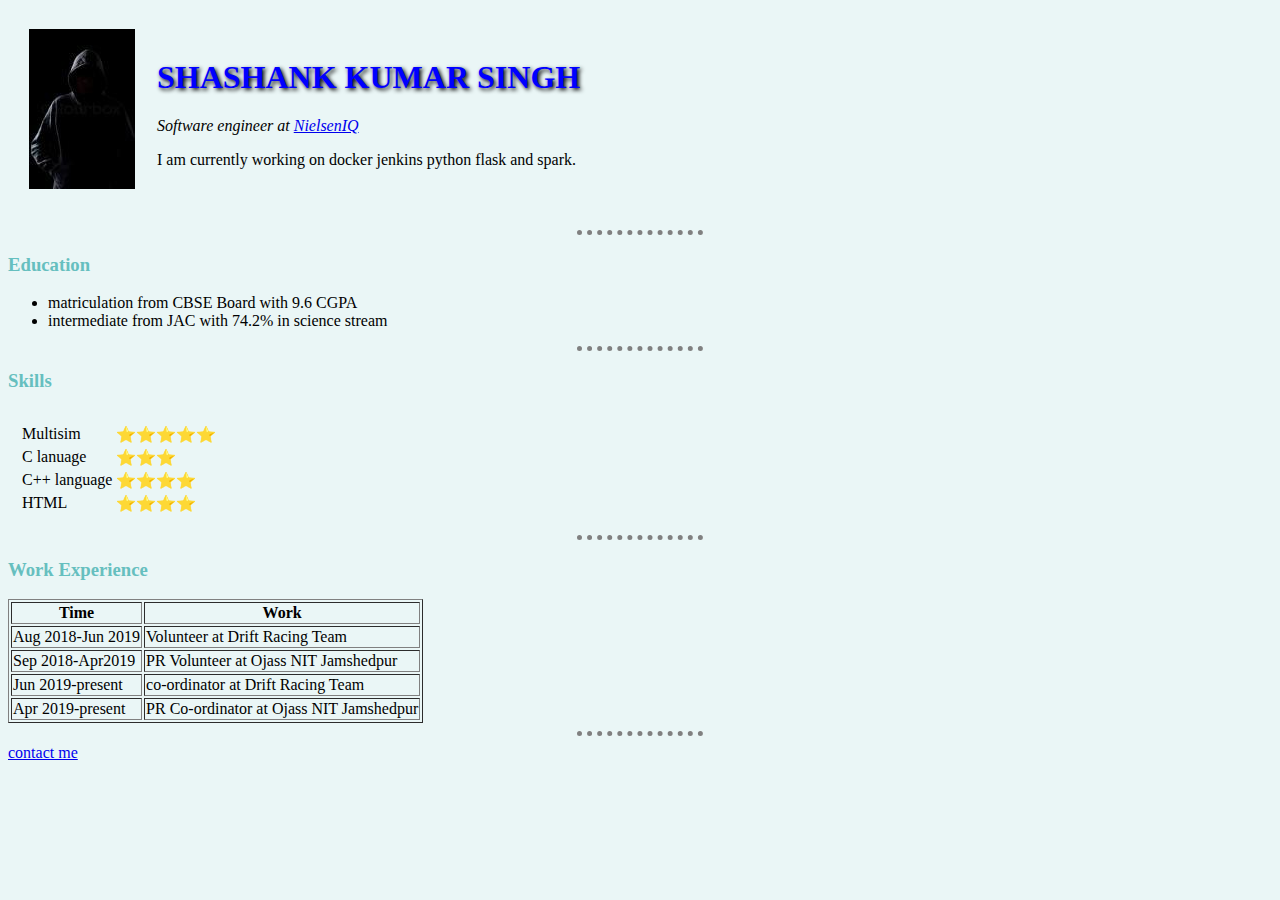
<file: index.html>
<!DOCTYPE html>
<html lang="en">
  <head>
    <meta charset="UTF-8">
    <meta name="viewport" content="width=device-width, initial-scale=1.0">
    <title> Shahank's personal website </title>
    <link rel="stylesheet" href="style.css">
  </head>
  <body>
    <table cellspacing="20">
      <tr>
        <td><img src="images.jpeg" alt="failed to load image"></td>
        <td> <h1><font color=blue>SHASHANK KUMAR SINGH</font></h1>
        <p><em>Software engineer at <a href="https://nielseniq.com/global/en/">NielsenIQ</a></em></p>
        <p>I am currently working on docker jenkins python flask and spark. </td>
      </tr>
    </table>
    </p>
    <hr>
    <h3>Education</h3>
    
    <ul>
    <li>matriculation from CBSE Board with 9.6 CGPA</li>
    <li>intermediate from JAC with 74.2% in science stream</li>
    </ul>
    <hr>
    <h3>Skills</h3>
    <!--<ol>  we cam use <ol type=i> for roman numerals
      <li>c language</li>
      <li>c++ language</li>
      <li>Multisim</li>
      <li>HTML</li>
    </ol>-->
    <table cellspacing="10"> 
      <tr>
        <td><table>
      <tr>
        <td>Multisim</td>
        <td>⭐⭐⭐⭐⭐</td>
      </tr>
      <tr>
        <td>C lanuage</td>
        <td>⭐⭐⭐</td>
      </tr>
      <tr>
        <td>C++ language</td>
        <td>⭐⭐⭐⭐</td>
      </tr>
      <tr>
        <td>HTML</td>
        <td>⭐⭐⭐⭐</td>
      </tr>
    </table></td>
      </tr>
    </table>
    
    
    <hr>
    <h3>Work Experience</h3>
    <table border="1">
      <thead> <!-- although we don't need thead and tbody bcoz modern websites now how to procees information if you just simply use 
      <th></th> in trow it will process it as heading-->
        <th>Time</th>
        <th>Work</th>
      </thead>
      <tbody>
        <tr>
          <td>Aug 2018-Jun 2019</td>
          <td>Volunteer at Drift Racing Team</td>
        </tr>
        <tr>
          <td>Sep 2018-Apr2019</td>
          <td>PR Volunteer at Ojass NIT Jamshedpur</td>
        </tr>
        <tr>
          <td>Jun 2019-present</td>
          <td>co-ordinator at Drift Racing Team</td>
        </tr>
       
        <tr>
          <td>Apr 2019-present</td>
          <td>PR Co-ordinator at Ojass NIT Jamshedpur</td>
        </tr>
      </tbody>
    </table>
    <hr>
    <a href="contact.html">contact me</a>

    

  
  </body>
</html>
</file>
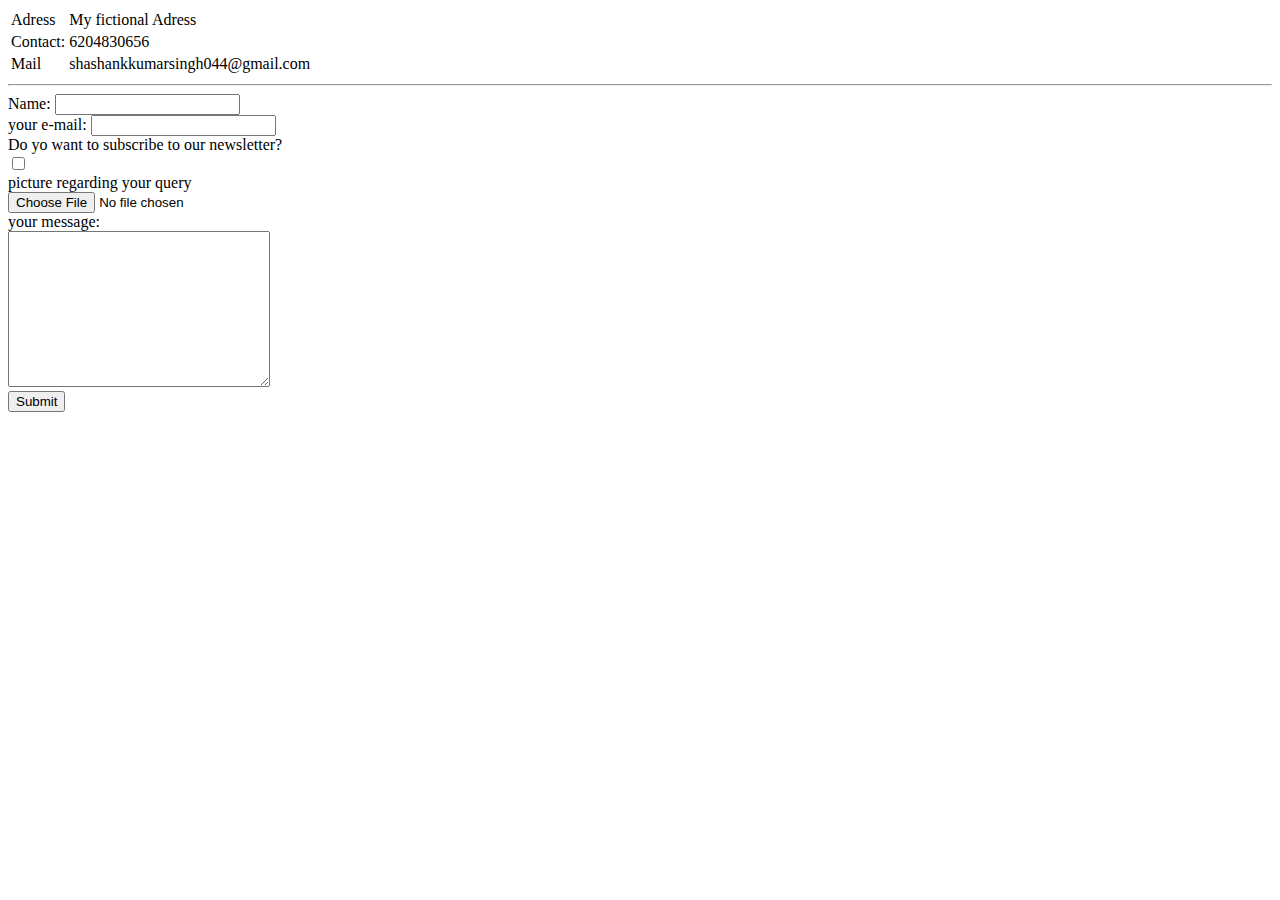
<file: contact.html>
<!DOCTYPE html>
<html lang="en">
<head>
    <meta charset="UTF-8">
    <meta name="viewport" content="width=device-width, initial-scale=1.0">
    <title>Contact</title>
</head>
<body>
    <table>
        <tr>
            <td>Adress</td>
            <td>My fictional Adress</td>
        </tr>
        <tr>
            <td>Contact:</td>
            <td>6204830656</td>
        </tr>
        <tr>
            <td>Mail</td>
            <td>shashankkumarsingh044@gmail.com</td>
        </tr>
    </table>
    <hr>
    
    <form action="mailto:shashankkumarsingh044@gmail.com" method="post" enctype="text/plain"  >
        <label>Name:</label>
        <input type="text" name="your name" value="">
        <br>
        <label >your e-mail:</label>
        <input type="email" name="your mail" value="">
        <br>
        <label>Do yo want to subscribe to our newsletter?</label>
        <br>
        <input type="checkbox" name="news" value="">
        <br>
        <label>picture regarding your query</label>
        <br>
        <input type="file"name="image" value="">
        <br>
        <label >your message:</label><br>
        <textarea name="your message" id="" cols="30" rows="10"></textarea>
        
        <br>
        <input type="submit" name="">
    </form>
     

    
</body>
</html>
</file>
<file: style.css>
body 
      {
        background-color:#EAF6F6;
      }
      hr{
        border-style: none;
        border-top: dotted;
        border-color: grey;
        border-width: 5px;
        
        
        
        width: 10%;
      }
      
      h1{
           color: #66BFBF;
           text-shadow:2px 2px 4px black;
      }
      h3{
         color: #66BFBF;
    }
    /*comment*/
</file>
